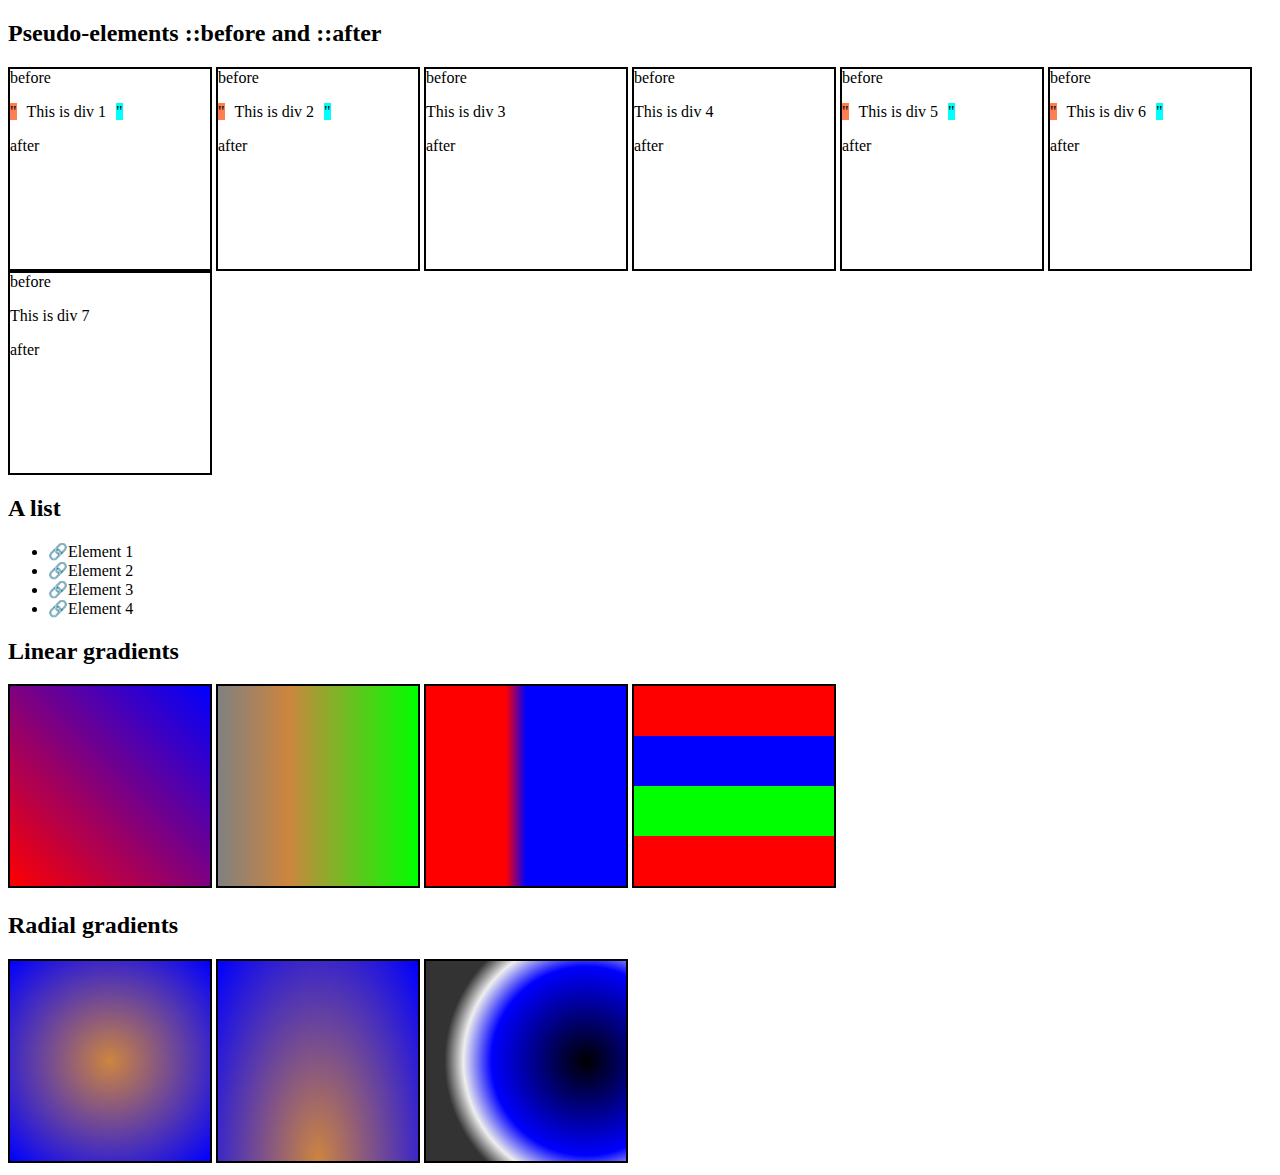
<file: 29.10.20/index.html>
<!DOCTYPE html>
<html lang="en">
<head>
    <meta charset="UTF-8">
    <meta name="viewport" content="width=device-width, initial-scale=1.0">
    <title>Pseudo Elements and Gradient</title>
    <link rel="stylesheet" href="style.css">
</head>
<body>
    <header>

    </header>

    <main>
        <section class="section-pseudo-elements">
            <h2>Pseudo-elements ::before and ::after</h2>
            <div class="test-div">
                <p class="my-quote">This is div 1</p>
            </div>
        
            <div class="test-div">
                <p class="my-quote">This is div 2</p>
            </div>
        
            <div class="test-div">
                <p>This is div 3</p>
            </div>
        
            <div class="test-div">
                <p>This is div 4</p>
            </div>
        
            <div class="test-div">
                <p class="my-quote">This is div 5</p>
            </div>
        
            <div class="test-div">
                <p class="my-quote">This is div 6</p>
            </div>
        
            <div class="test-div">
                <p>This is div 7</p>
            </div>
        
            <h2>A list</h2>
            <ul class="personal-list">
                <li>Element 1</li>
                <li>Element 2</li>
                <li>Element 3</li>
                <li>Element 4</li>
            </ul>
        </section>
        
        <section class="section-gradients">
            <h2>Linear gradients</h2>
        
            <div class="test-div div-linear-gradient">
        
            </div>
        
            <div class="test-div div-linear-gradient">
        
            </div>
        
            <div class="test-div div-linear-gradient">
        
            </div>
        
            <div class="test-div div-linear-gradient">
        
            </div>
        
            <h2>Radial gradients</h2>
        
            <div class="test-div div-radial-gradient-1">
        
            </div>
        
            <div class="test-div div-radial-gradient-2">
        
            </div>
        
            <div class="test-div div-radial-gradient-3">
        
            </div>
        </section>
        
        </main>
        </body>
        
        </html>
</file>
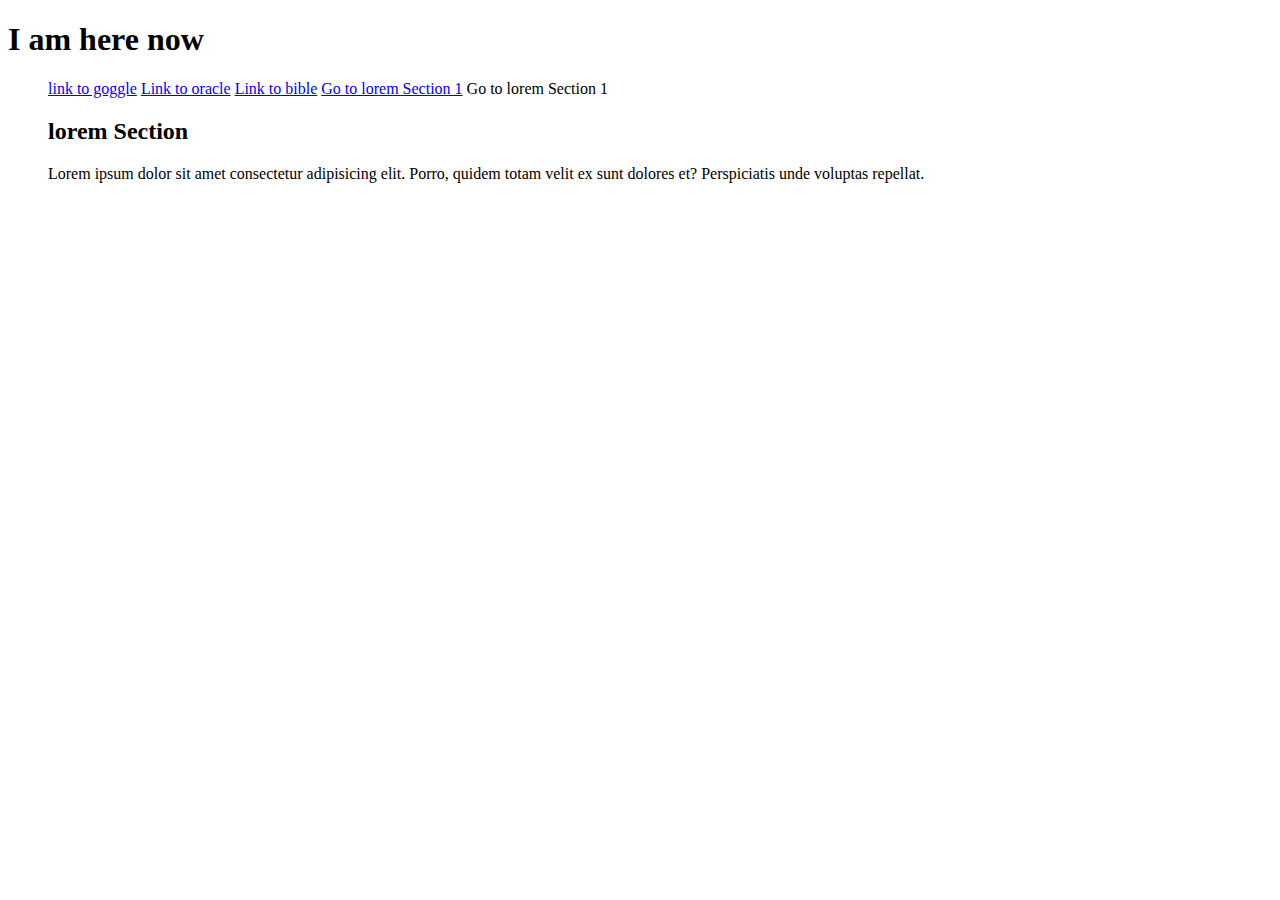
<file: 30.09.20/index.html>
<!DOCTYPE html>
<html lang="en">
<head>
    <meta charset="UTF-8">
    <meta name="viewport" content="width=device-width, initial-scale=1.0">
<link rel="stylesheet" href="style.css">
    <title>Document</title>
</head>
<body>
    <h1> I am here now</h1>
    <ul>
   <a href="https://google.com">link to goggle</a>
<a href="https://oracle.com">Link to oracle</a>

    <a href="https://bible.com">Link to bible</a></li>
    <a href="#lorem-section-1">Go to lorem Section 1</a>
    <a>Go to lorem Section 1</a>

 <h2 id="lorem-section-1">lorem Section</h2>
 <p>
    Lorem ipsum dolor sit amet consectetur adipisicing elit. Porro, quidem totam velit ex sunt dolores et? Perspiciatis unde voluptas repellat.
 </p>
</body>
</html>
</file>
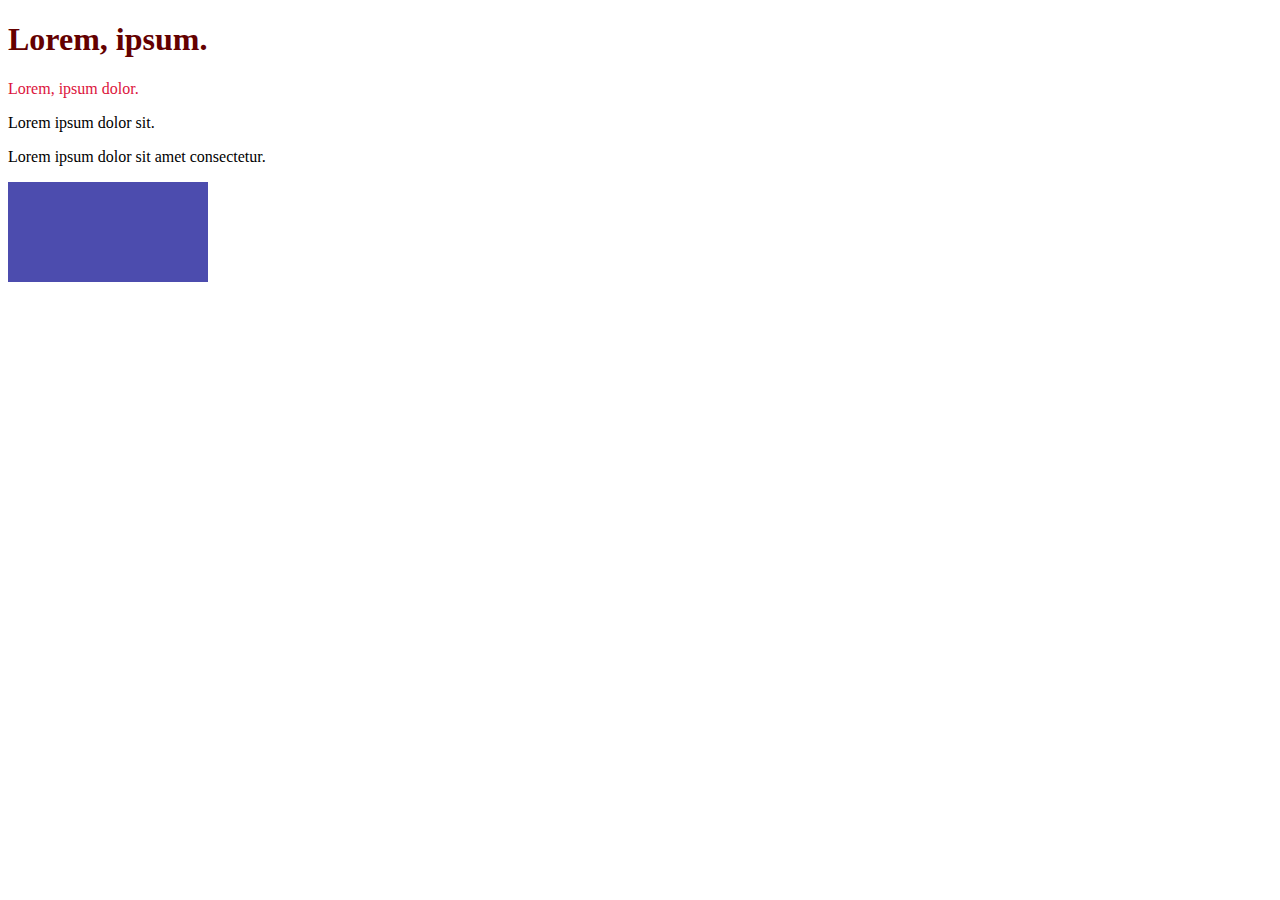
<file: hyperlink/index.html>
<!DOCTYPE html>
<html lang="en">
<head>
    <meta charset="UTF-8">
    <meta name="viewport" content="width=device-width, initial-scale=1.0">
    <link rel="stylesheet" href="style.css">
    <title>Hyperlink</title>
</head>
<body>
    <h1>Lorem, ipsum.</h1>
    <p class="color-type-1">Lorem, ipsum dolor.</p>
    <p class="color-type-2">Lorem ipsum dolor sit.</p>
    <p class="color-type-3">Lorem ipsum dolor sit amet consectetur.</p>

    <div class="square">
    <div class="inner-square">        
    </div>
</div>
</body>
</html>
</file>
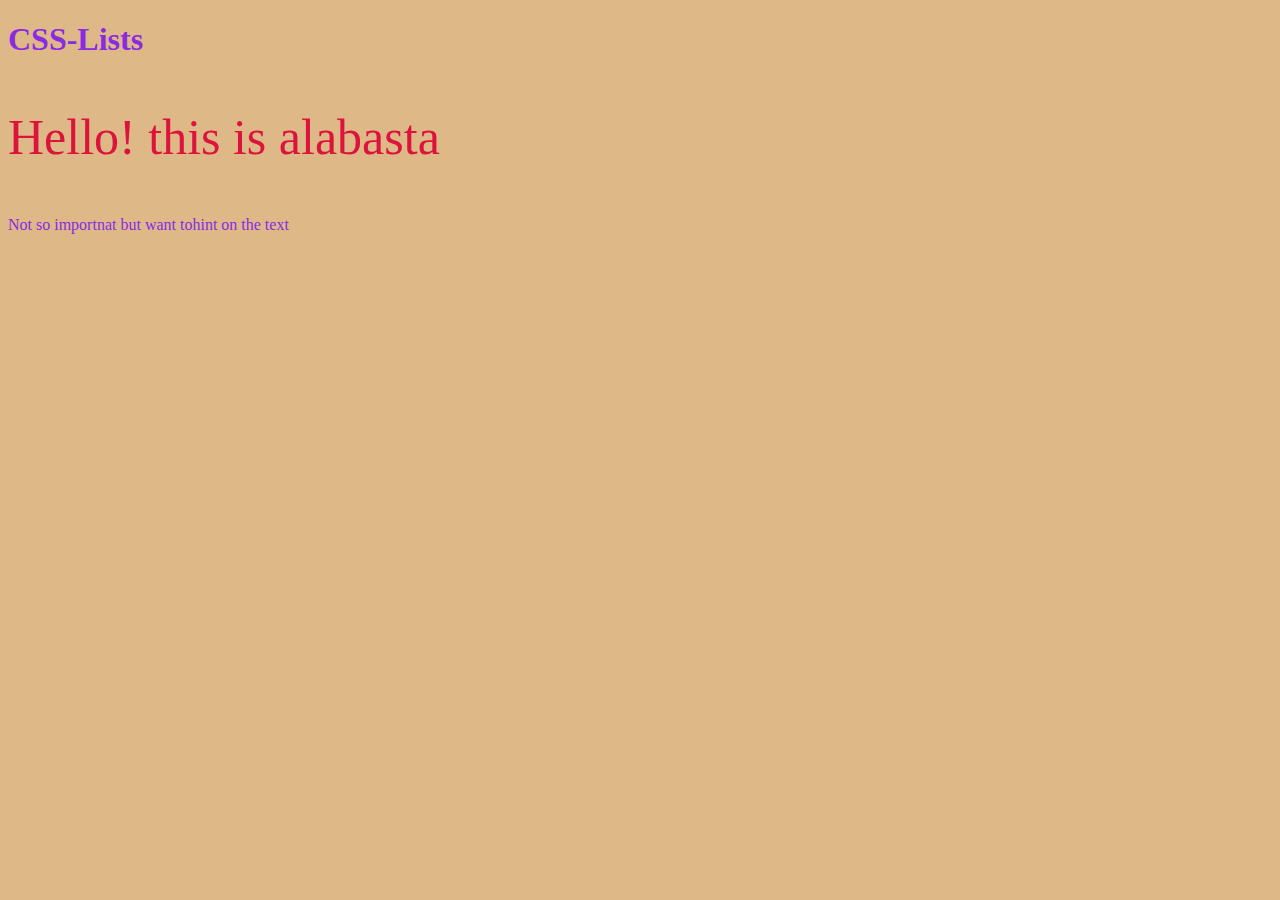
<file: Lists-css-28-08-2020/index.html>
<!DOCTYPE html>
<html lang="en">
<head>
    <meta charset="UTF-8">
    <meta name="viewport" content="width=device-width, initial-scale=1.0">
    <title>Document</title>
    <style>
        body {
            color: blueviolet;
            background-color: burlywood;
        }
        
        p{
            color: chartreuse;
            background-color: cornsilk;
            font-size: 50px;
        }
    </style>
    <title> CSS-Lists</title>
</head>
<body>
    <h1>CSS-Lists</h1>
   <p style="color: crimson;background-color: burlywood;"> Hello! this is alabasta</p>
   <span>Not so importnat but want tohint on the text</span>
</body>
</html>
</file>
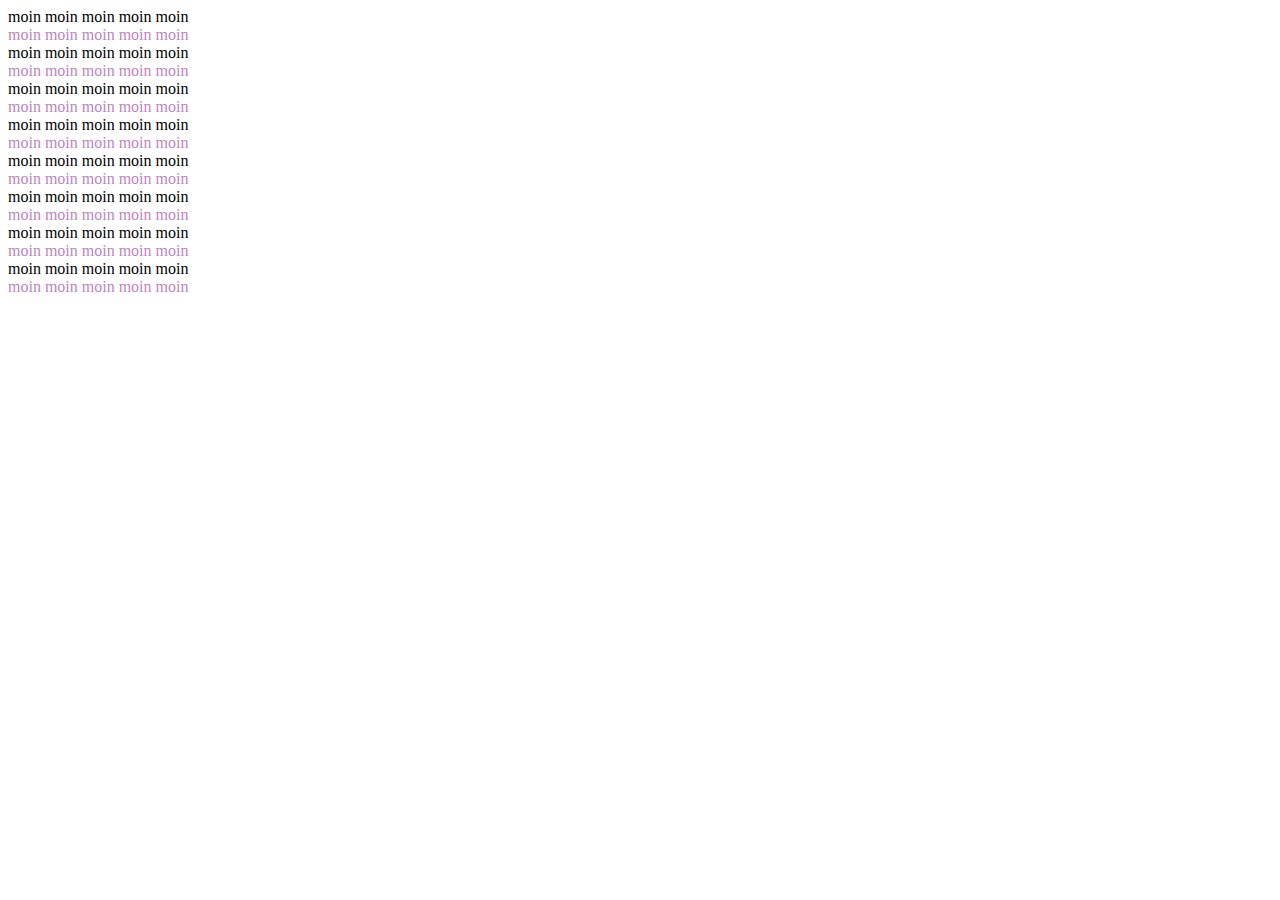
<file: 05.10.20/semantic/07.10.20/index.html>
<!DOCTYPE html>
<html lang="en">
<head>
    <meta charset="UTF-8">
    <meta name="viewport" content="width=device-width, initial-scale=1.0">
    <title>Moin Moin</title>
    <link rel="stylesheet" href="style.css">
</head>
<body>
    <span>moin moin moin moin moin<br></span>
    <span>moin moin moin moin moin<br></span>
    <span>moin moin moin moin moin<br></span>
    <span>moin moin moin moin moin<br></span>
    <span>moin moin moin moin moin<br></span>
    <span>moin moin moin moin moin<br></span>
    <span>moin moin moin moin moin<br></span>
    <span>moin moin moin moin moin<br></span>
    <span>moin moin moin moin moin<br></span>
    <span>moin moin moin moin moin<br></span>
    <span>moin moin moin moin moin<br></span>
    <span>moin moin moin moin moin<br></span>
    <span>moin moin moin moin moin<br></span>
    <span>moin moin moin moin moin<br></span>
    <span>moin moin moin moin moin<br></span>
    <span>moin moin moin moin moin<br></span>
</body>
</html>
</file>
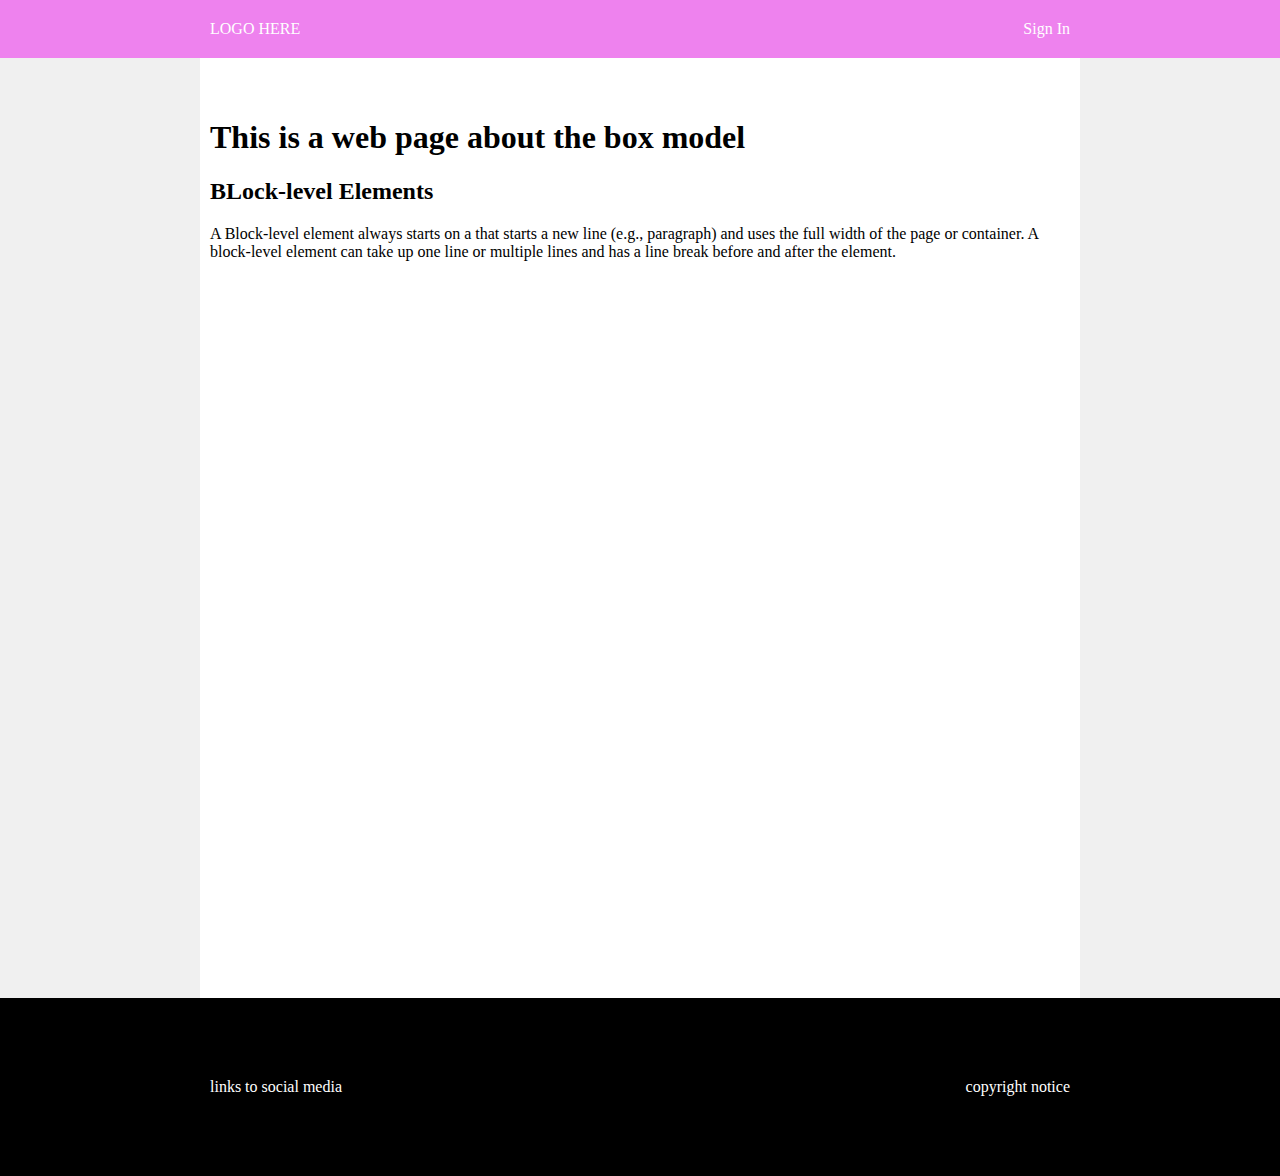
<file: 05.10.20/semantic/22.10.20/index.html>
<!DOCTYPE html>
<html lang="en">

<head>
    <meta charset="UTF-8">
    <meta name="viewport" content="width=device-width, initial-scale=1.0">
    <title>Box Model</title>

    <link rel="stylesheet" href="style.css">
</head>

<body>
    <header>
        <div class="container">
            <span>LOGO HERE</span>
            <span class="float-right">Sign In</span>
        </div>
    </header>

    <main role="main" class="container">
        <h1>This is a web page about the box model</h1>
        <section>
            <h2>BLock-level Elements</h2>
            <p>A Block-level element always starts on a that starts a new line (e.g., paragraph) and uses the full width of the page or container. A block-level element can
            take up one line or multiple lines and has a line break before and after the element.</p>
        </section>
    </main>

    <footer>
        <div class="container">
            <span>links to social media</span>
            <span class="float-right">copyright notice</span>
        </div>
    </footer>
</body>

</html>
</file>
<file: 29.10.20/style.css>
.test-div {
    width: 200px;
    height: 200px;
    border: solid 2px black;
    display: inline-block;
}

.section-pseudo-elements > .test-div::before {
    content: "before";
}

.section-pseudo-elements > .test-div::after {
    content: "after";
}

p.my-quote::before {
    content: '"';
    background-color: coral;
    margin-right: 10px;
}

p.my-quote::after {
    content: '"';
    background-color: cyan;
    margin-left: 10px;
}

ul.personal-list > li::before {
    content: "🔗";
}

.div-linear-gradient:first-of-type {
    background: linear-gradient(45deg, red, blue);
}

.div-linear-gradient:nth-of-type(2) {
    background: linear-gradient(-90deg, lime, peru 65%, grey);
}

.div-linear-gradient:nth-of-type(3) {
    background: linear-gradient(to right, red 0 40%, blue 50% 100%);
}

.div-linear-gradient:nth-of-type(4) {
    background: linear-gradient(to top, red 0 25%, lime 25% 50%, blue 50% 75%, red 75% 100%);
}

.div-radial-gradient-1 {
    background: radial-gradient(peru, blue);
}

.div-radial-gradient-2 {
    background: radial-gradient(ellipse at bottom, peru, blue)
}

.div-radial-gradient-3 {
    background: radial-gradient(circle at 80%, black, blue 50%, #eee 65%, #333 75%);
}
</file>
<file: 30.09.20/style.css>
a:visited {
  color: blueviolet;
}
a:active {
  color: beige;
}

a:hover {
    color: chocolate;
 
}
</file>
<file: hyperlink/style.css>
h1 {
    color: rgb(100,0,0);
    /*color: cornflowerblue;*/
}

.color-type-1{
    color: crimson;
}

.square {
    width: 100px;
    height: 150px;
    background-color: rgba(red, green, blue, alpha);
    border: black;
}

.inner-square {
    width: 200px;
    height: 100px;
    background-color: darkblue;
    opacity: 0.7;
}
</file>
<file: 05.10.20/semantic/07.10.20/style.css>
span:nth-last-of-type(odd) {
  color: purple;
  opacity: 0.5;
}

span:nth-last-of-type() {
  color: goldenrod;
  opacity: 0.5;
}

/*span:nth-last-of-type(3n){
    color: orangered;
}*/
span:nth-last-of-type(2n):hover {
  color: peru;
  font-size: 21px;
}
span:nth-last-of-type(2n):not(:nth-last-of-type(18)) {
  color: black;
}

span:nth-last-of-type(2n):nth-last-of-type(5n):hover {
  color: green;
  font-weight: bolder;
  opacity: 0.4;
}
</file>
<file: 05.10.20/semantic/22.10.20/style.css>
.container {
    margin-left: auto;
    margin-right: auto;

    max-width: 860px;

    padding-left: 10px;
    padding-right: 10px;
    
}

body {
    background-color: #f0f0f0;
    margin: 0;
}

main {
    background-color: white;
    padding-top: 40px;
    height: 100vh;
}

header {
    background-color: violet;
    color: white;
    padding-top: 20px;
    padding-bottom: 20px;
}

footer {
    background-color: black;
    color: white;
    padding-top: 80px;
    padding-bottom: 80px;
}

.float-right {
    float: right;
}
</file>
